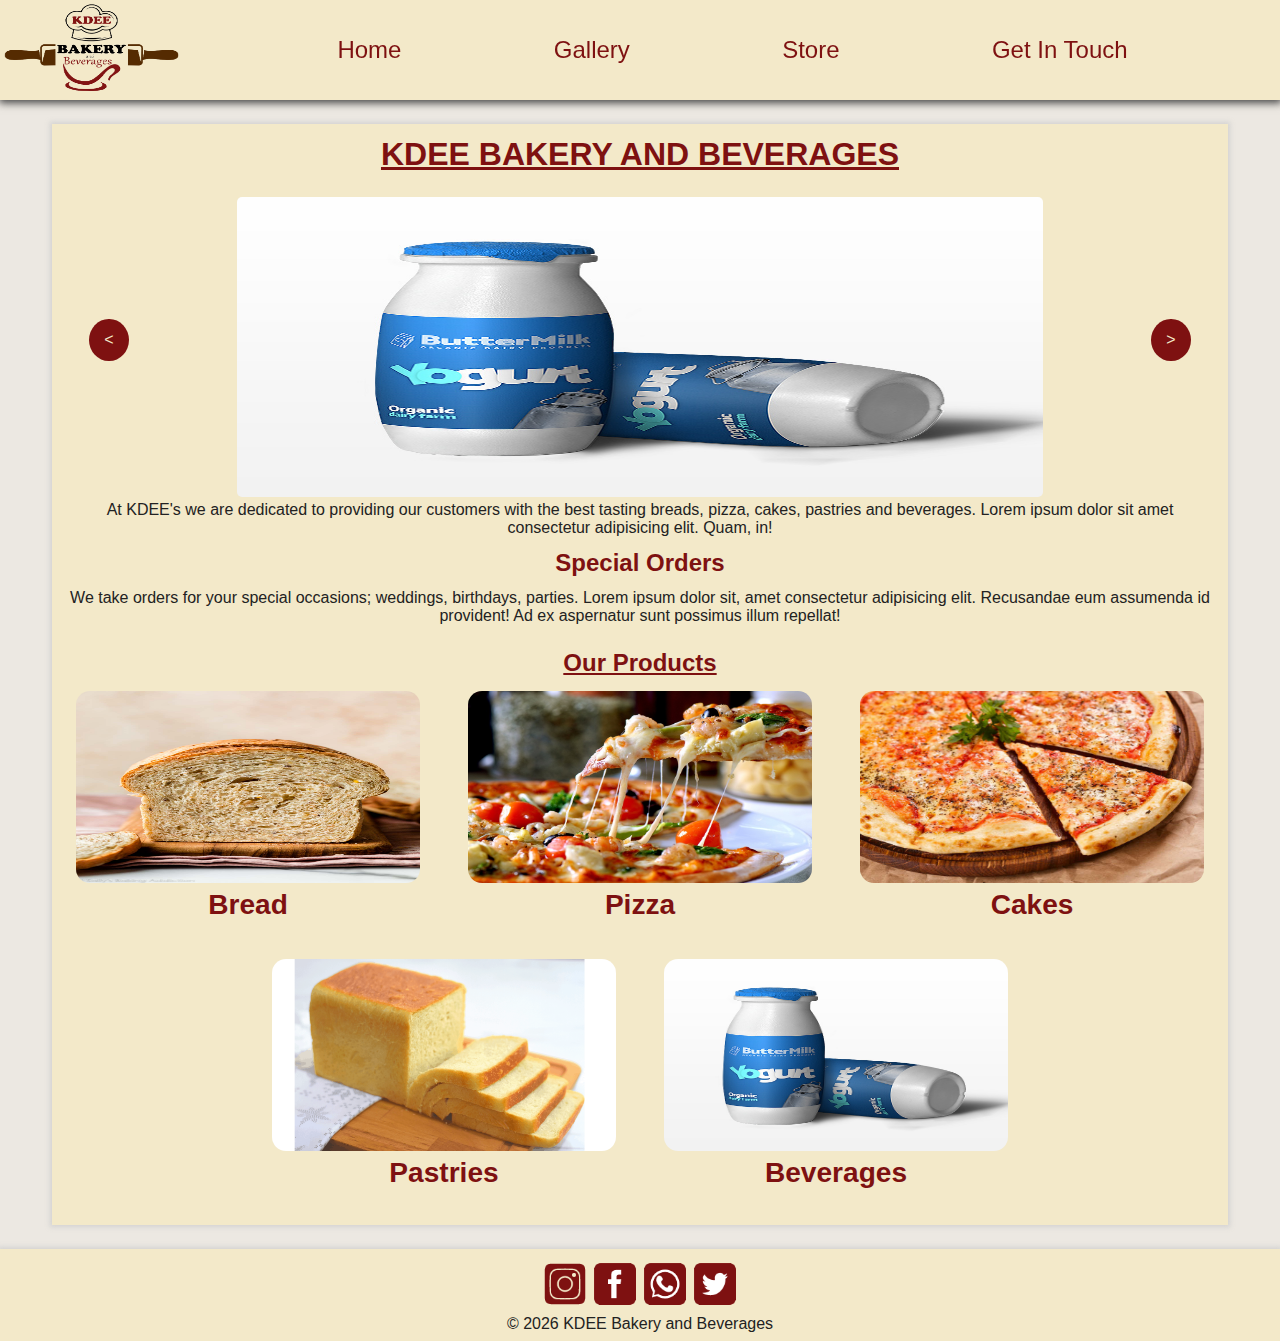
<file: index.html>
<!DOCTYPE html>
<html lang="en">
<head>
    <meta charset="UTF-8">
    <meta http-equiv="X-UA-Compatible" content="IE=edge">
    <meta name="viewport" content="width=device-width, initial-scale=1.0">
    <meta name="description" content="Looking for the best bread, pizza and beverages in Ghana? We've got you covered, with high quality bread, scrumptious pizza and the sweetest beverages. Great taste is our hallmark!">
    <link rel="icon" type="image/x-icon" href="images/actual_kdee_png-removebg-preview.png">
    <link rel="stylesheet" href="styles.css">
    <link href="https://fonts.googleapis.com/icon?family=Material+Icons"
      rel="stylesheet">
    <title>KDEE BAKERY & BEVERAGES</title>
</head>
<body>
    <header>
    
        <span id="logo">
            <a href="index.html">
                <img src="images/actual_kdee_png-removebg-preview.png" alt="">
            </a>
        </span>
        
        <ul id="menu-items">
            <li>
                <a href="#">Home</a>
            </li>
            <li>
                <a href="gallery.html">Gallery</a>
            </li>
            <li>
                <a href="store.html">Store</a>
            </li>
            <li>
                <a href="get_in_touch.html">Get In Touch</a>
            </li>
        </ul>
        <div id="hamburger-container">
            <button type="button" id="menu-btn" class="hamburger">
                <span class="hamburger-top"></span>
                <span class="hamburger-middle"></span>
                <span class="hamburger-bottom"></span>
            </button>
        </div>
    </header>
    <main>
        <div class="mobile-menu hidden" id="menu">
            <ul id="mobile-menu-items">
                <li>
                    <a href="#">Home</a>
                </li>
                <li>
                    <a href="gallery.html">Gallery</a>
                </li>
                <li>
                    <a href="store.html">Store</a>
                </li>
                <li>
                    <a href="get_in_touch.html">Get In Touch</a>
                </li>
            </ul>
        </div>

        <h1>KDEE BAKERY AND BEVERAGES</h1>

        <section id="slider-container">
            <img id="slider-image" src="images/drinking-yogurt.jpg" alt="">
            <div class="slider-btn btn-left">
                &lt;
            </div>
            <div class="slider-btn btn-right">
                &gt;
            </div>
            <div id="slider-text"></div>
        </section>

        <section>
            <p>
                At KDEE's we are dedicated to providing our customers with the best tasting breads, pizza, cakes, pastries and beverages.
                Lorem ipsum dolor sit amet consectetur adipisicing elit. Quam, in!
            </p>
        </section>

        <section>
            <h2>Special Orders</h2>
            <p>
                We take orders for your special occasions; weddings, birthdays, parties. Lorem ipsum dolor sit, amet consectetur adipisicing elit. Recusandae eum assumenda id provident! Ad ex aspernatur sunt possimus illum repellat!
            </p>
        </section>
        <section id="products">
            <h2>Our Products</h2>
            <div id="products-container">
                <div class="product-item">
                    <a href="gallery.html#bread">
                        <img src="images/multigrain-bread-loaf-2.jpg" alt="">
                        <h3>Bread</h3>
                    </a>
                </div>
                <div class="product-item">
                    <a href="gallery.html#pizza">
                        <img src="images/pizza-5179939_960_720.jpg" alt="">
                        <h3>Pizza</h3>
                    </a>                
                </div>
                <div class="product-item">
                    <a href="gallery.html#cakes">
                        <img src="images/pizza.jpg" alt="">
                        <h3>Cakes</h3>
                    </a>                
                </div>
                <div class="product-item">
                    <a href="gallery.html#pastries">
                        <img src="images/2.png" alt="">
                        <h3>Pastries</h3>
                    </a>                
                </div>
                <div class="product-item">
                    <a href="gallery.html#beverages">
                        <img src="images/drinking-yogurt.jpg" alt="">
                        <h3>Beverages</h3>
                    </a>                
                </div>
            </div>
        </section>
    </main>
    <footer>
        <div id="media-links">
            <a href="https://www.instagram.com"><img src="images/instagram_2.png" alt=""></a>
            <a href="https://www.facebook.com"><img src="images/facebook.png" alt=""></a>
            <a href="https://www.whatsapp.com"><img src="images/whatsapp.png" alt=""></a>
            <a href="https://www.twitter.com"><img src="images/twitter.png" alt=""></a>
        </div>
        <div>&copy <span id="copyright-date"></span> KDEE Bakery and Beverages</div>
        </footer>
    <script src="script.js"></script>
</body>
</html>
</file>
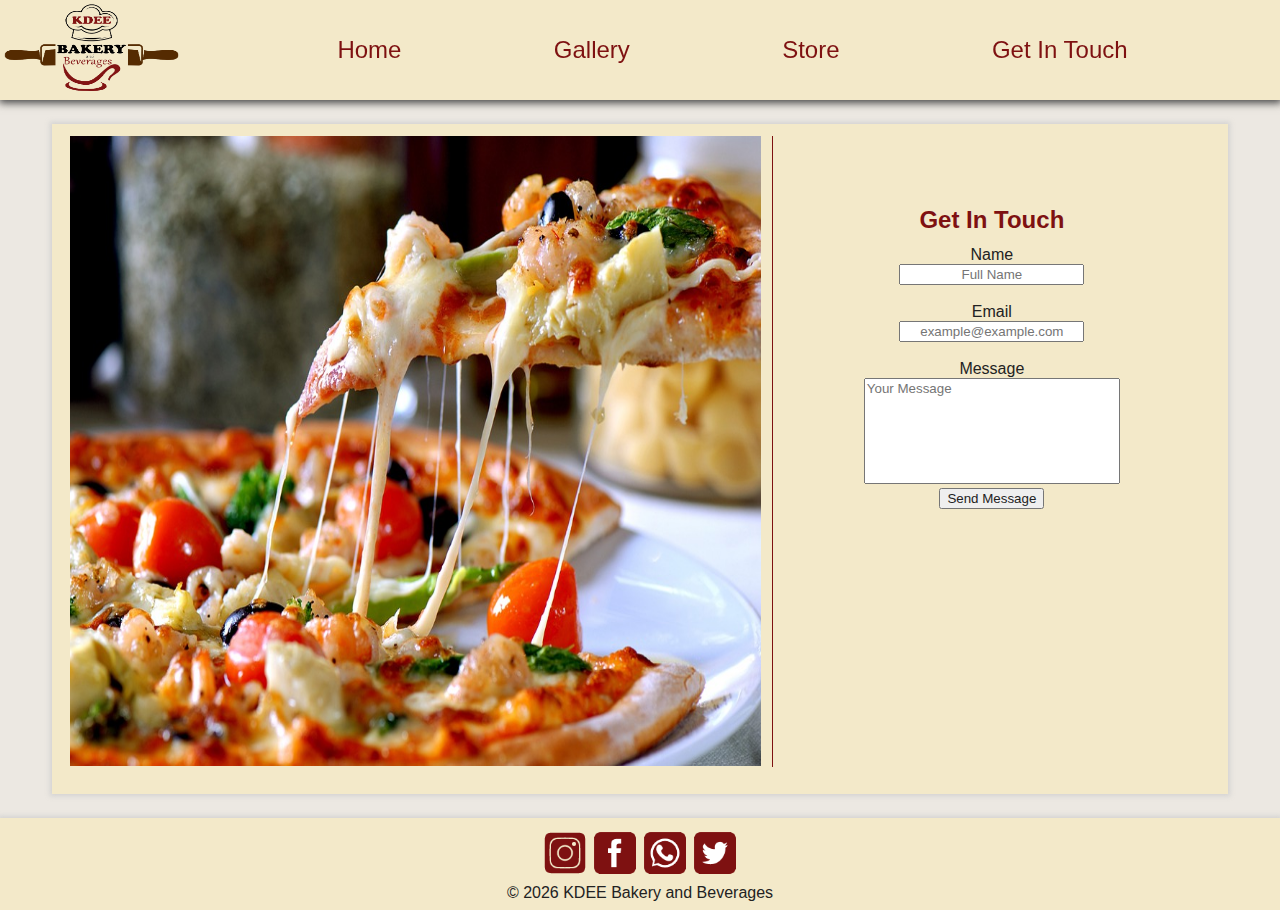
<file: get_in_touch.html>
<!DOCTYPE html>
<html lang="en">
<head>
    <meta charset="UTF-8">
    <meta http-equiv="X-UA-Compatible" content="IE=edge">
    <meta name="viewport" content="width=device-width, initial-scale=1.0">
    <meta name="description" content="Looking for the best bread, pizza and beverages in Ghana? We've got you covered, with high quality bread, scrumptious pizza and the sweetest beverages. Great taste is our hallmark!">
    <link rel="icon" type="image/x-icon" href="images/actual_kdee_png-removebg-preview.png">
    <link rel="stylesheet" href="styles.css">
    <link href="https://fonts.googleapis.com/icon?family=Material+Icons"
      rel="stylesheet">
    <title>KDEE BAKERY & BEVERAGES | Get In Touch</title>
</head>
<body>
    <header>
    
        <span id="logo">
            <a href="index.html">
                <img src="images/actual_kdee_png-removebg-preview.png" alt="">
            </a>
        </span>
        
        <ul id="menu-items">
            <li>
                <a href="index.html">Home</a>
            </li>
            <li>
                <a href="gallery.html">Gallery</a>
            </li>
            <li>
                <a href="store.html">Store</a>
            </li>
            <li>
                <a href="#">Get In Touch</a>
            </li>
        </ul>
        <div id="hamburger-container">
            <button type="button" id="menu-btn" class="hamburger">
                <span class="hamburger-top"></span>
                <span class="hamburger-middle"></span>
                <span class="hamburger-bottom"></span>
            </button>
        </div>
    </header>
    <main>
        <div class="mobile-menu hidden" id="menu">
            <ul id="mobile-menu-items">
                <li>
                    <a href="index.html">Home</a>
                </li>
                <li>
                    <a href="gallery.html">Gallery</a>
                </li>
                <li>
                    <a href="store.html">Store</a>
                </li>
                <li>
                    <a href="#">Get In Touch</a>
                </li>
            </ul>
        </div>
        <div id="email-container">
            <section id="image-container">
                <img src="images/pizza-5179939_960_720.jpg" alt="">
            </section>
            <section id="mail-section">
                <h2>Get In Touch</h2>
                <form action="https://getform.io/f/b8d68e7f-2256-44dd-9158-a03245aaf0b6" method="post">
                    <label for="name">Name</label>
                    <br>
                    <input type="text" id="name" name="Sender-name" placeholder="Full Name">
                    <br>
                    <br>
                    <label for="email">Email</label>
                    <br>
                    <input type="email" placeholder="example@example.com" name="Sender-email" id="email">
                    <br>
                    <br>
                    <label for="message">Message</label>
                    <br>
                    <textarea name="Message" id="message" placeholder="Your Message" style="resize: none; text-align: left;"></textarea>
                    <br>
                    <input type="submit" value="Send Message">
                </form>
            </section>
        </div>
    </main>
    <footer>
        <div id="media-links">
            <a href="https://www.instagram.com"><img src="images/instagram_2.png" alt=""></a>
            <a href="https://www.facebook.com"><img src="images/facebook.png" alt=""></a>
            <a href="https://www.whatsapp.com"><img src="images/whatsapp.png" alt=""></a>
            <a href="https://www.twitter.com"><img src="images/twitter.png" alt=""></a>
        </div>
        <div>&copy <span id="copyright-date"></span> KDEE Bakery and Beverages</div>
    </footer>
    <script src="get_in_touch.js"></script>
</body>
</html>
</file>
<file: styles.css>
:root{
    --foreground: rgb(243, 233, 201);
    --primary: rgb(126, 17, 17);
}

*{
    margin: 0px 0px;
    color: #222;
    font-family: -apple-system, BlinkMacSystemFont, 'Segoe UI', Roboto, Oxygen, Ubuntu, Cantarell, 'Open Sans', 'Helvetica Neue', sans-serif;
    text-align: center;
}

body{
    background-color: rgb(236, 232, 226);
    /* background-image: url(images/pizza-5179939_960_720.jpg);
    background-repeat: no-repeat;
    background-size: cover; */
}

h2, h3 {
    color: var(--primary);
}

header{ 
    width: 100%;
    display: flex;
    justify-content: space-between;
    box-shadow: 0px 1px 8px 1.5px #444;
    background-color: var(--foreground);
    position: fixed;
    top: 0;
    z-index: 10;
}

#logo {
    width: 180px;
    height: 100px;
    padding: 0px;
    /* background-image: linear-gradient(45deg, rgb(233, 185, 97), pink); */
}

#logo img{
    width: 100%;
    height: 100%;
}

#menu-items{
    flex-grow: 1;
    display: flex;
    list-style-type: none;
    align-items: stretch;
    justify-content: space-evenly;
}

#menu-items li{
    margin-right: 35px;
    /* border: 1px solid red; */
    display: flex;
    align-items: center;
    /* margin: 0 auto;
    padding: inherit 0; */
}

#menu-items li:hover{
    transform: translateY(1px);
    border-bottom: 2px solid var(--primary);
}

a{
    text-decoration: none;
    color: var(--primary);
    font-size: 24px;
}

main{
    text-align: center;
    width: 90%;
    height: 90%;
    margin: 24px auto;
    margin-top: 124px;
    padding-top: 12px;
    padding-bottom: 24px;
    padding-left: 12px;
    padding-right: 12px;
    background-color: var(--foreground);
    box-shadow: 0px 0px 5px 2px rgba(204, 204, 204, 0.801);
}




#welcome{
    width: auto;
    text-align:center;
    background-image: radial-gradient( circle, var(--primary), var(--foreground));
    background-size:cover;
    background-position: center;
    background-repeat: no-repeat;
}

#slider-image{
    width: 70%;
    height: 300px;
    border-radius: 5px;
}

.fade {
    -webkit-animation-name: fade;
    -webkit-animation-duration: 1.5s;
    animation-name: fade;
    animation-duration: 1.5s;
  }
  
  @-webkit-keyframes fade {
    from {opacity: .4}
    to {opacity: 1}
  }
  
  @keyframes fade {
    from {opacity: .4}
    to {opacity: 1}
  }

#slider-container{
    margin-top: 24px;
    position: relative;
}

.slider-btn{
    position: absolute;
    top: 40%;
    padding: 12px 15px;
    background-color: var(--primary);
    color: var(--foreground);
    border-radius: 50%;
    text-align: center;
}

.slider-btn:hover{
    cursor: pointer;
    opacity: 0.8;
}

.btn-right{
    right: 2.2%;
    /* border-radius: 0% 50% 50% 0%; */
}

.btn-left{
    left: 2.2%;
    /* border-radius: 50% 0% 0% 50%; */
}

.btn-round{
    border-radius: 50%;
    text-align: center;
    background-color: rgba(34, 33, 33, 0.884);
}

#cancel{
    left: 0;
    color: red;
    width: 24px;
    font-weight: bold;
    font-size: 24px;
}

#cancel:hover{
    background-color: red;
    color: white;
    cursor: pointer;
}

#products{
    text-align: center;
    margin-top: 24px;
}

h1{
    color: var(--primary);
    text-decoration: underline;
}

section > h2{
    margin-top: 12px;
    margin-bottom: 12px;
}

#products > h2{
    margin-bottom: 12px;
    text-decoration: underline;
}

#products-container{
    /* border: 1px solid blue; */
    display: grid;
    grid-template-columns: 1fr 1fr 1fr 1fr 1fr 1fr;
    grid-gap: 24px;
}

.product-item{
    padding: 2px 12px;
    height: 240px;
    /* border: 1px solid green; */
}




.product-item img{
    width: 100%;
    height: 80%;
    border-radius: 14px;
    box-sizing: border-box;
}

.product-item img:hover{
    border: 2px solid rgb(211, 200, 200);
    opacity: 0.9;
}

footer{
    width: 100%;
    height: 72px;
    margin: 0 auto;
    padding: 10px 0;
    /* box-shadow: 0px 1px 8px 1.5px #444; */
    box-shadow: 0px 0px 5px 2px rgba(204, 204, 204, 0.801);
    background-color: var(--foreground);
    
}

footer img{
    width: 50px;
    height: 50px;
}

#media-links{
    display: flex;
    justify-content: center;
}


.images-container{
    
    width: 100%;
    display: grid;
    grid-template-columns:  1fr 1fr  1fr 1fr;
    gap: 12px;
}

.images-container img{
    /* width: 150px; */
    width: 100%;
    height: 200px;
    border-radius: 14px;
    border: 4px solid rgb(187, 180, 180);
    overflow: hidden;
    transition: .3s linear;
}

.images-container img:hover{
    cursor: pointer;
    transform: scale(1.05);
}

#preview-container{
    /* border: 1px solid green; */
    position: fixed;
    width: 100vw;
    height: 90vh;
    top: 100px;
    left: 0;
    background-color: rgba(27, 27, 27, 0.644);
    display: none;
    box-shadow: 0px 0px 4px 8px rgba(27, 27, 27, 0.644);
}


#preview-image{
    width: 65%;
    height: 90%;
}


#email-container{
    display: flex;
    justify-content: space-around;
}

#image-container{
    width: 60%;
}

#image-container img{
    width: 100%;
    height: 70vh;
}

#mail-section{
    box-sizing: border-box;
    padding: 5% 5px;
    width: 38%;
    border-left: 1px solid var(--primary);
    color: var(--primary);
    margin-bottom: 3px;
}

#hamburger-container{
    display: none;
    align-items: center;
    padding-right: 12px;
}

.hamburger{
    cursor: pointer;
    width: 24px;
    height: 24px;
    position: relative;
    background: none;
    border: none;
    z-index: 10;
    transition: all 0.25s;
}

.hamburger-top,
.hamburger-middle,
.hamburger-bottom{
    position: absolute;
    top: 0;
    left: 0;
    width: 24px;
    height: 2px;
    background: var(--primary);
    transform: rotate(0);
    transition: all 0.5s;
}

.hamburger-middle{
    transform: translateY(7px);
}

.hamburger-bottom{
    transform: translateY(14px);
}

.open .hamburger-top{
    transform: rotate(45deg) translateY(6px) translateX(6px);
}
.open .hamburger-middle{
    display: none;
}
.open .hamburger-bottom{
    transform: rotate(-45deg) translateY(6px) translateX(-6px);
}

.mobile-menu{
    z-index: 20;
    position: fixed;
    top: 102px;
    right: 0;
    width: 70%;
    height: 100%;
    background: var(--foreground);
    box-shadow: -1px 0px 8px 1.5px #444;
    transition: all 0.3s;
}

#mobile-menu-items{
    height: 50%;
    list-style-type:none;
    display: flex;
    flex-direction: column;
    justify-content: space-evenly;
}

#message{
    width: 250px;
    height: 100px;
}

.hidden{
    box-shadow: none;
    transform: translateX(100%);
}


/* -------------------Store Styles-----------------*/


/* ------------------------------------------------- */


@media (min-width:961px){

    #products-container{
        grid-template-columns: 1fr 1fr 1fr 1fr 1fr 1fr;
    }

    .product-item:nth-child(1){
        grid-column: span 2 ;
    }
    
    .product-item:nth-child(2){
        grid-column: span 2 ;
    }
    
    .product-item:nth-child(3){
        grid-column: span 2 ;
    }
    
    .product-item:nth-child(4){
        grid-column: 2/ span 2 ;
    }
    
    .product-item:nth-child(5){
        grid-column: 4 / span 2;
    }
    
}


@media (max-width: 1024px){
    body{
        text-align: center;
        padding: 0;
    }

    
    main{
        width: 96.8vw;
        margin: 24px 0;
        margin-top: 120px;
        /* padding: 16px;
        padding-bottom: 24px */
    }

    #products-container{
        /* border: 1px solid blue; */
        display: grid;
        grid-template-columns: repeat(12, 1fr);
        grid-gap: 24px;
    }
    

    .product-item:nth-child(1){
        grid-column: span 6 ;
    }
    
    .product-item:nth-child(2){
        grid-column: span 6 ;
    }
    
    .product-item:nth-child(3){
        grid-column: span 6 ;
    }
    
    .product-item:nth-child(4){
        grid-column: span 6 ;
    }
    
    .product-item:nth-child(5){
        grid-column: 4 / span 6;
    }
    
    .images-container{
        grid-template-columns: 1fr 1fr 1fr;
    }

}




@media (max-width: 768px){
    body{
        max-width:94vw;
        text-align: center;
        padding: 0;
        align-content: center;
    }
    main{
        width: 100%;
        height: 100%;
        margin: 24px 0;
        padding: 11px;
        margin-top: 120px;
    }
    header{
        max-width: 100%;
    }

    #menu-items{
        display: none;
    }

    #hamburger-container{
        display: flex;
    }

    #products-container{
        grid-template-columns: 1fr;
        column-gap: 12px;
    }

    .product-item{
        padding: 2px 4px;
    }

    .product-item img{
        width: 80%;
        height: 64%;
    }

    .product-item:nth-child(1){
        grid-column: span 1 ;
    }
    
    .product-item:nth-child(2){
        grid-column: span 1 ;
    }
    
    .product-item:nth-child(3){
        grid-column: span 1 ;
    }
    
    .product-item:nth-child(4){
        grid-column: span 1 ;
    }
    
    .product-item:nth-child(5){
        grid-column: span 1;
    }

    #email-container{
        height: 100%;
        flex-direction: column;
        align-items: center;
        justify-content: space-around;
    }

    .images-container{
        justify-items: center;
        padding: auto;
        grid-template-columns: 1fr;
    }

    .images-container img{
        width: 80%;
    }

    #image-container{
        width: 80%;
    }

    #image-container img{
        height: 30vh;
    }

    #cancel{
        margin-bottom: 10vh;
        margin-top: 1.3vh;
    }

    #preview-image{
        margin-top: 5vh;
        height: 50vh;
    }

    #mail-section{
        width: 50%;
        border: none;
        padding: 5% auto;
    }

    #message{
        width: 42vw;
    }

    footer{
    width: 100%;
    margin: 0;
    padding: 0 11px;
    }


}
</file>
